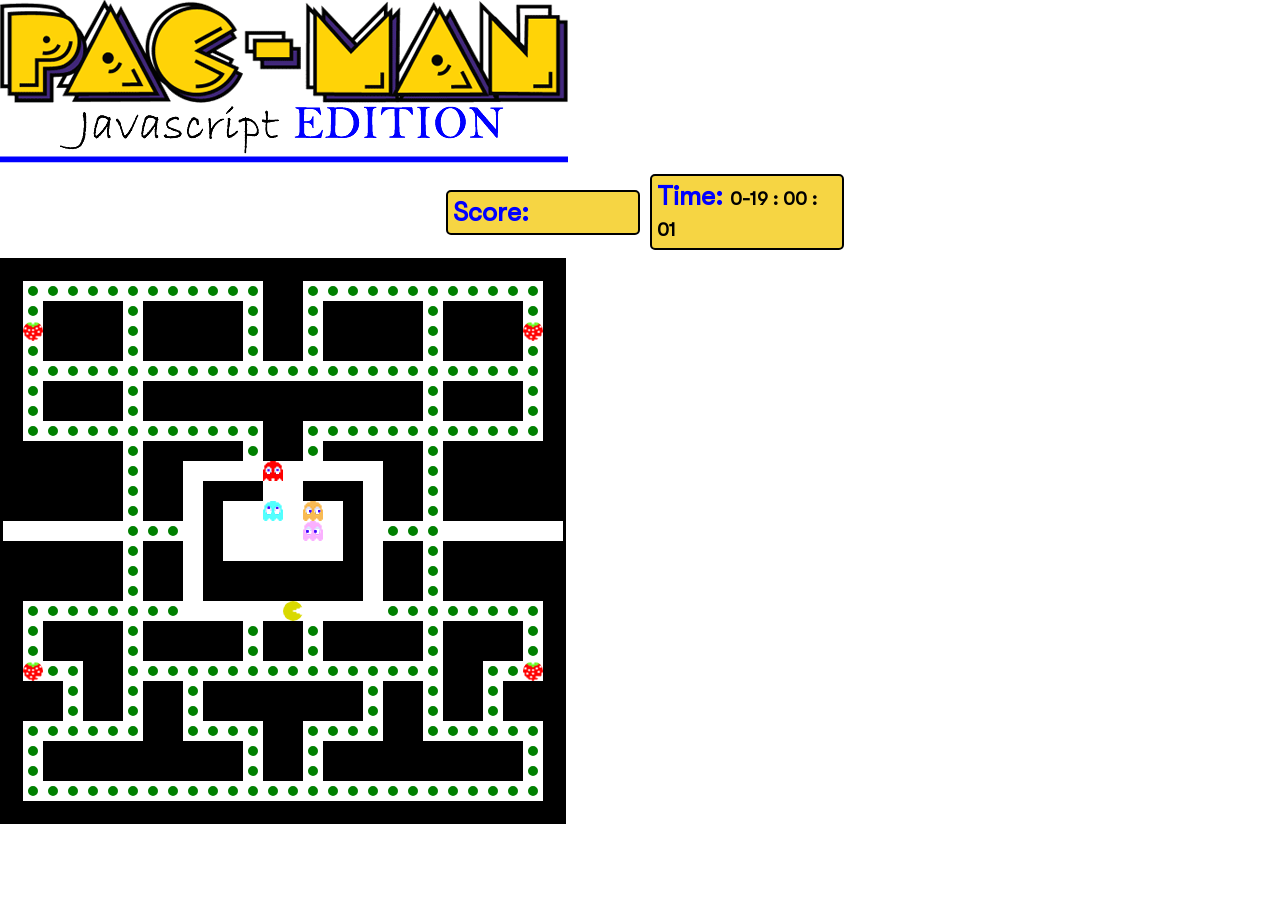
<file: index.html>
<!DOCTYPE html>
<html lang="en">
<head>
    <meta charset="UTF-8">
    <meta name="viewport" content="width=device-width, initial-scale=1.0">
    <link rel="stylesheet" href="./styles.css">
    
    <script src="./script.js"></script>
    <title>Pac-Man - CarlosEdition</title>
</head>
<body>
    <main>
        <section>
            <img src="./Media/top.png" alt="">
            <h5><div class="counters"><div class="info"> Score: <span class="score"></span></div>
                <div class="info"> Time: <span id="clockText" class="clockText"></span></div></div></h5>
            <div class="grid"></div>
           

        </section>
    </main>

    <div class="testover1">
        <div class="box">
            <p><img src="./Media/win.png" alt=""></p>
           
            <button type="button" class="btn btn-danger btn-lg" onclick="tryagain()">Try Again</button>
        </div>
    </div>

    <div class="testover2">
        <div class="box">
            <p><img src="./Media/lost.png" alt=""></p>
           
            <button type="button" class="btn" onclick="tryagain()">Play Again</button>
        </div>
    </div>
</body>
</html>
</file>
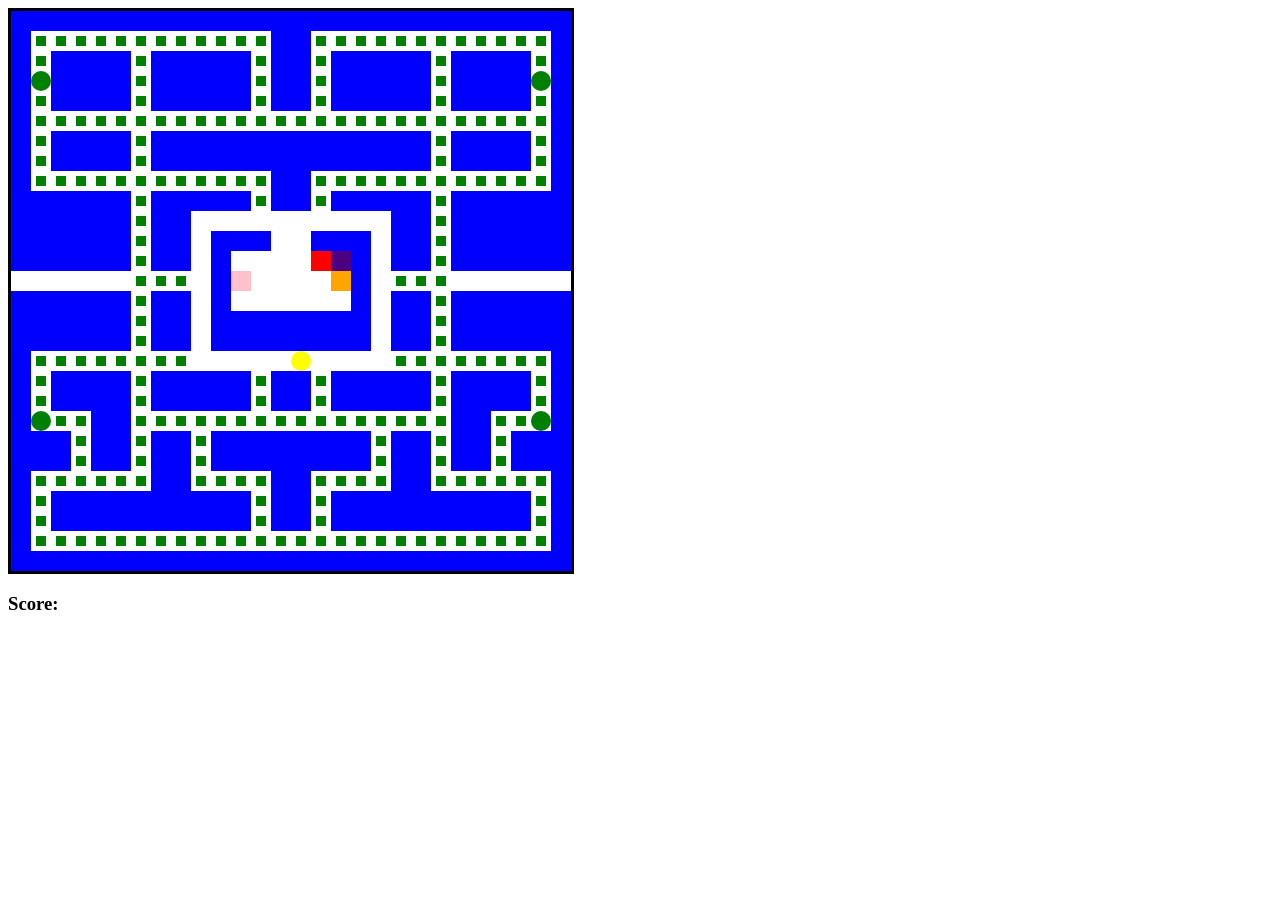
<file: PacmanV1/index.html>
<!DOCTYPE html>
<html lang="en">
<head>
    <meta charset="UTF-8">
    <meta name="viewport" content="width=device-width, initial-scale=1.0">
    <link rel="stylesheet" href="./styles.css">
    <script src="./script.js"></script>
    <title>Pac-Man - CarlosEdition</title>
</head>
<body>

    <div class="grid"></div>
    <h3>Score: <span class="score"></span></h3>
</body>
</html>
</file>
<file: styles.css>
section {
    position: absolute;
    top: 0;
    bottom: 0;
    right: 0;
    left: 0;
}

.grid {
    display: flex;
    flex-wrap: wrap;
    width: 560px;
    height: 560px;
    border: solid black;

    
}

.grid div {
    width: 20px;
    height: 20px;
}

.pac-dot {
    background-color: green;
    border-radius: 50%;
    border: 5px solid white;
    box-sizing: border-box;
}


.wall {
    background-color: black;
}

.power-pellet {
    /*background-color: green;*/
    border-radius: 10px;
    background-image: url("./Media/palet.png");
}

/* Pacman */

.pac-man {
    /*background-color: yellow;*/
    border-radius: 10px;
    background-image: url("./Media/pacman.png");
    animation-name: anipacman;
    animation-duration: 2ms;
}

@keyframes anipacman{
    from {background-image: url("./Media/pacman1.png");}
    to {background-image: url("./Media/pacman2.png");}
  }

/* Ghosts */

.blinky {
    /*background-color: red;*/
    border: 0px;
    background-image: url("./Media/blinky.png");
    animation-name: aniblinky;
    animation-duration: 1ms;
}

.pinky {
    /*background-color: pink;*/
    border: 0px;
    background-image: url("./Media/pinky.png");
    animation-name: anipinky;
    animation-duration: 1ms;
}
.inky {
    /*background-color: indigo;*/
    border: 0px;
    background-image: url("./Media/inky.png");
    animation-name: aniinky;
    animation-duration: 1ms;
}


.clyde {
    /*background-color: orange;*/
    border: 0px;   
    background-image: url("./Media/clyde.png");
    animation-name: aniclyde;
    animation-duration: 1ms;
}

.scared-ghost {
    /*background-color: aquamarine;*/
    border: 0px;
    background-image: url("./Media/ghost-scary.png");
    animation-name: aniscared;
    animation-duration: 1ms;
       
    
}


/* The animation ghost */
@keyframes aniscared{
    from {background-image: url("./Media/ghost-scary1.png");}
    to {background-image: url("./Media/ghost-scary.png");}
  }

  @keyframes aniblinky {
    from {background-image: url("./Media/blinky1.png");}
    to {background-image: url("./Media/blinky2.png");}
  }

  @keyframes anipinky {
    from {background-image: url("./Media/pinky1.png");}
    to {background-image: url("./Media/pinky2.png");}
  }

  @keyframes aniinky {
    from {background-image: url("./Media/inky1.png");}
    to {background-image: url("./Media/inky2.png");}
  }

  @keyframes aniclyde{
    from {background-image: url("./Media/clyde1.png");}
    to {background-image: url("./Media/clyde2.png");}
  }
/* Score section */
@font-face {
    font-family: "GT Walsheim Pro Regular";
    src: url("./Media/GTWalsheimPro-Regular.ttf");
  }
body {
    font-size: 2rem;
    font-family: 'GT Walsheim Pro Regular';
    color: blue;
    
}

.info {
    background-color: rgb(246, 213, 67);
    padding: 5px;
    width: 180px;
    border-radius: 5px;
    border: black solid 2px;
    margin-left: 10px;
    
}
.score {
    
    
    color: black;
}

.counters {
    display: flex;
    align-items: center;
  justify-content: center;
   
}

.clockText {
    color: black;
    font-size: 1.2rem;
}

h5 {
    margin-bottom: 8px;
    margin-top: 3px;
}





.btn {
    background-color: rgb(246, 213, 67);
    color: black;
    padding: 8px;
    border-radius: 6px;
    border: 2px solid #0016b0;
    font-size: 1.5rem;
    font-family: 'GT Walsheim Pro Regular';

}


.testover1{
    position: fixed;
    left: 0;
    top: 0;
    width: 100%;
    height: 100%;
    background-color: rgba(0, 0, 0, 0.9);
    z-index: 10;
    align-items: center;
    display: none;
    
}

.testover1.show{
    display: flex;
}

.testover1 .box{
    text-align: center;
    background-color: #cad9f3;
    padding: 20px;
    border-radius: 10px;
    margin-left: 10%;
    margin-right: 10%;
    margin-top: 40%;
    
    
}

.testover2{
    position: fixed;
    left: 0;
    top: 0;
    width: 100%;
    height: 100%;
    background-color: rgba(0, 0, 0, 0.9);
    z-index: 10;
    align-items: center;
    display: none;
    
}

.testover2.show{
    display: flex;
}

.testover2 .box{
    text-align: center;
    background-color: #cad9f3;
    padding: 20px;
    border-radius: 10px;
    margin-left: 10%;
    margin-right: 10%;
    margin-top: 40%;
    
    
}
</file>
<file: PacmanV1/styles.css>
.grid {
    display: flex;
    flex-wrap: wrap;
    width: 560px;
    height: 560px;
    border: solid black;
}

.grid div {
    width: 20px;
    height: 20px;
}

.pac-dot {
    background-color: green;
    border: 5px solid white;
    box-sizing: border-box;
}


.wall {
    background-color: blue;
}

.power-pellet {
    background-color: green;
    border-radius: 10px;
}

/* Pacman */

.pac-man {
    background-color: yellow;
    border-radius: 10px;
}

/* Ghosts */

.blinky {
    background-color: red;
    border: 0px;
}

.pinky {
    background-color: pink;
    border: 0px;
}
.inky {
    background-color: indigo;
    border: 0px;
}

.clyde {
    background-color: orange;
    border: 0px;   
}

.scared-ghost {
    background-color: aquamarine;
    border: 0px;
}
</file>
